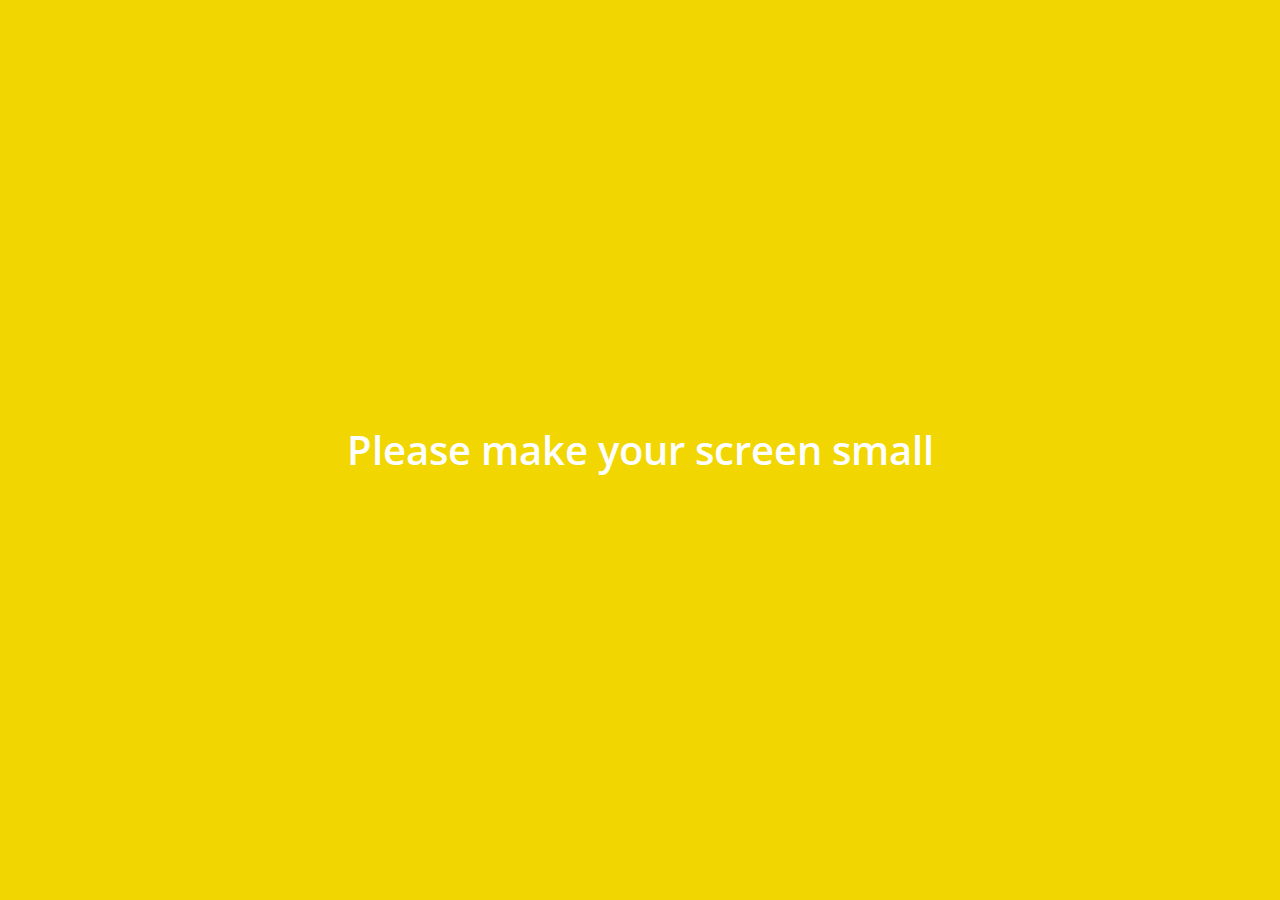
<file: index.html>
<!DOCTYPE html>
<html lang="en">
  <head>
    <meta charset="UTF-8" />
    <meta name="viewport" content="width=device-width, initial-scale=1.0" />
    <title>Chats | Kakao Clone</title>
    <link
      rel="stylesheet"
      href="https://use.fontawesome.com/releases/v5.13.0/css/all.css"
      integrity="sha384-Bfad6CLCknfcloXFOyFnlgtENryhrpZCe29RTifKEixXQZ38WheV+i/6YWSzkz3V"
      crossorigin="anonymous"
    />
    <link rel="stylesheet" href="css/styles.css" />
  </head>
  <body>
    <div class="status-bar">
      <div class="status-bar__cloumn">
        <span class="status-bar__clock">13:53</span>
      </div>
      <div class="status-bar__cloumn">
        <i class="fas fa-clock"></i>
        <i class="fas fa-volume-mute"></i>
        <i class="fas fa-wifi"></i>
        <span class="status-bar__battery-level">100%</span>
        <i class="fas fa-battery-full"></i>
      </div>
    </div>

    <header class="header">
      <div class="header__header-column">
        <h1 class="header__title">Chats</h1>
      </div>
      <div class="header__header-column">
        <span class="header__icon">
          <i class="fas fa-search"></i>
        </span>
        <span class="header__icon">
          <i class="far fa-comment"></i>
        </span>
        <span class="header__icon">
          <a href="settings.html">
            <i class="fas fa-cog"></i>
          </a>
        </span>
      </div>
    </header>

    <main class="chats">
      <ul class="chats__list">
        <li class="chats__chat chat">
          <a href="chat.html">
            <div class="chats__chat friend friend--lg">
              <div class="friend__column">
                <img
                  src="images/avatar.jpg"
                  alt=""
                  class="m-avatar friend__avatar"
                />
                <div class="friend__content">
                  <span class="friend__name">
                    Lynn
                  </span>
                  <span class="friend__bottom-text">
                    Going home!
                  </span>
                </div>
              </div>
              <div class="friend__column">
                <span class="chat__timestamp">
                  March 8
                </span>
              </div>
            </div>
          </a>
        </li>
      </ul>
    </main>

    <nav class="nav">
      <ul class="nav__list">
        <li class="nav__list-itme">
          <a href="friends.html" class="nav__list-link">
            <i class="far fa-user"></i>
          </a>
        </li>
        <li class="nav__list-itme">
          <a href="index.html" class="nav__list-link">
            <div class="nav__badge">8</div>
            <i class="fas fa-comment"></i>
          </a>
        </li>
        <li class="nav__list-itme">
          <a href="find.html" class="nav__list-link">
            <i class="fas fa-search"></i>
          </a>
        </li>
        <li class="nav__list-itme">
          <a href="more.html" class="nav__list-link">
            <i class="fas fa-ellipsis-h"></i>
          </a>
        </li>
      </ul>
    </nav>
    <div class="bigScreen">
      <span class="bigScreen__text">Please make your screen small</span>
    </div>
  </body>
</html>
</file>
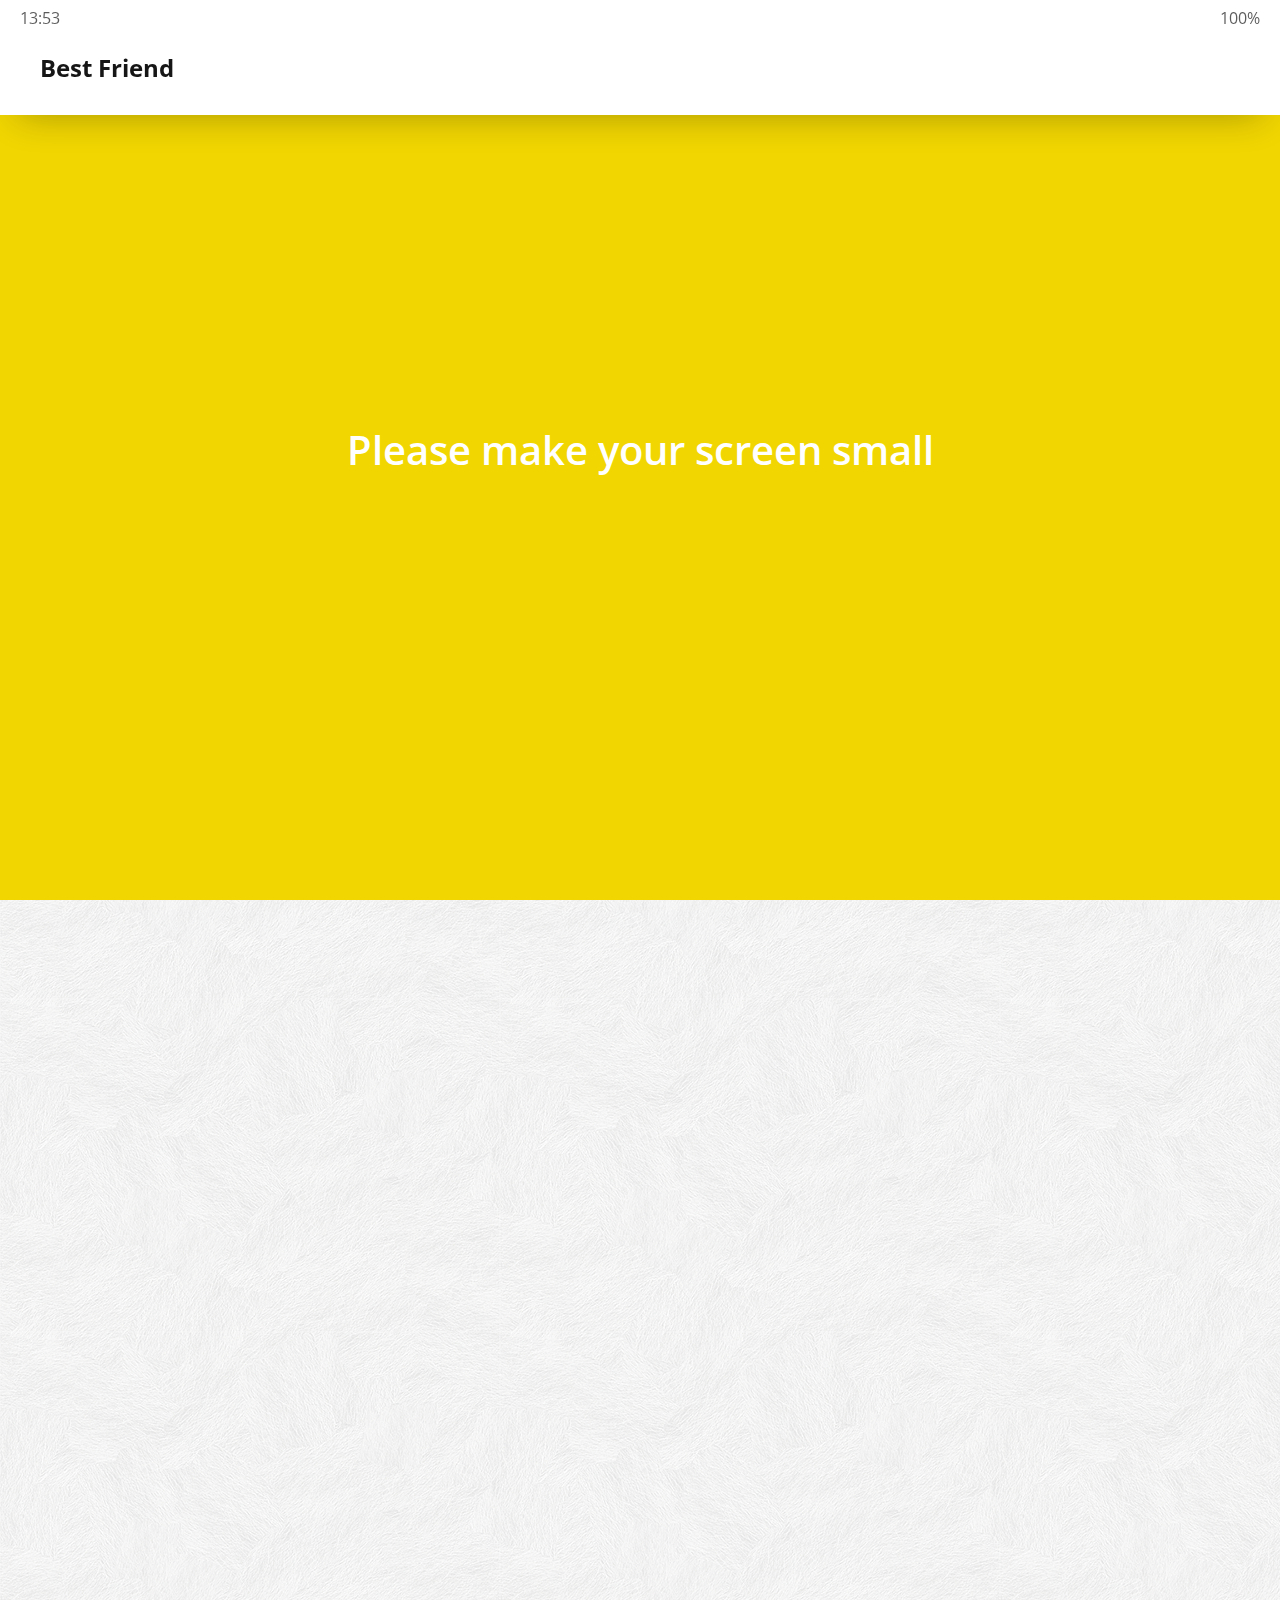
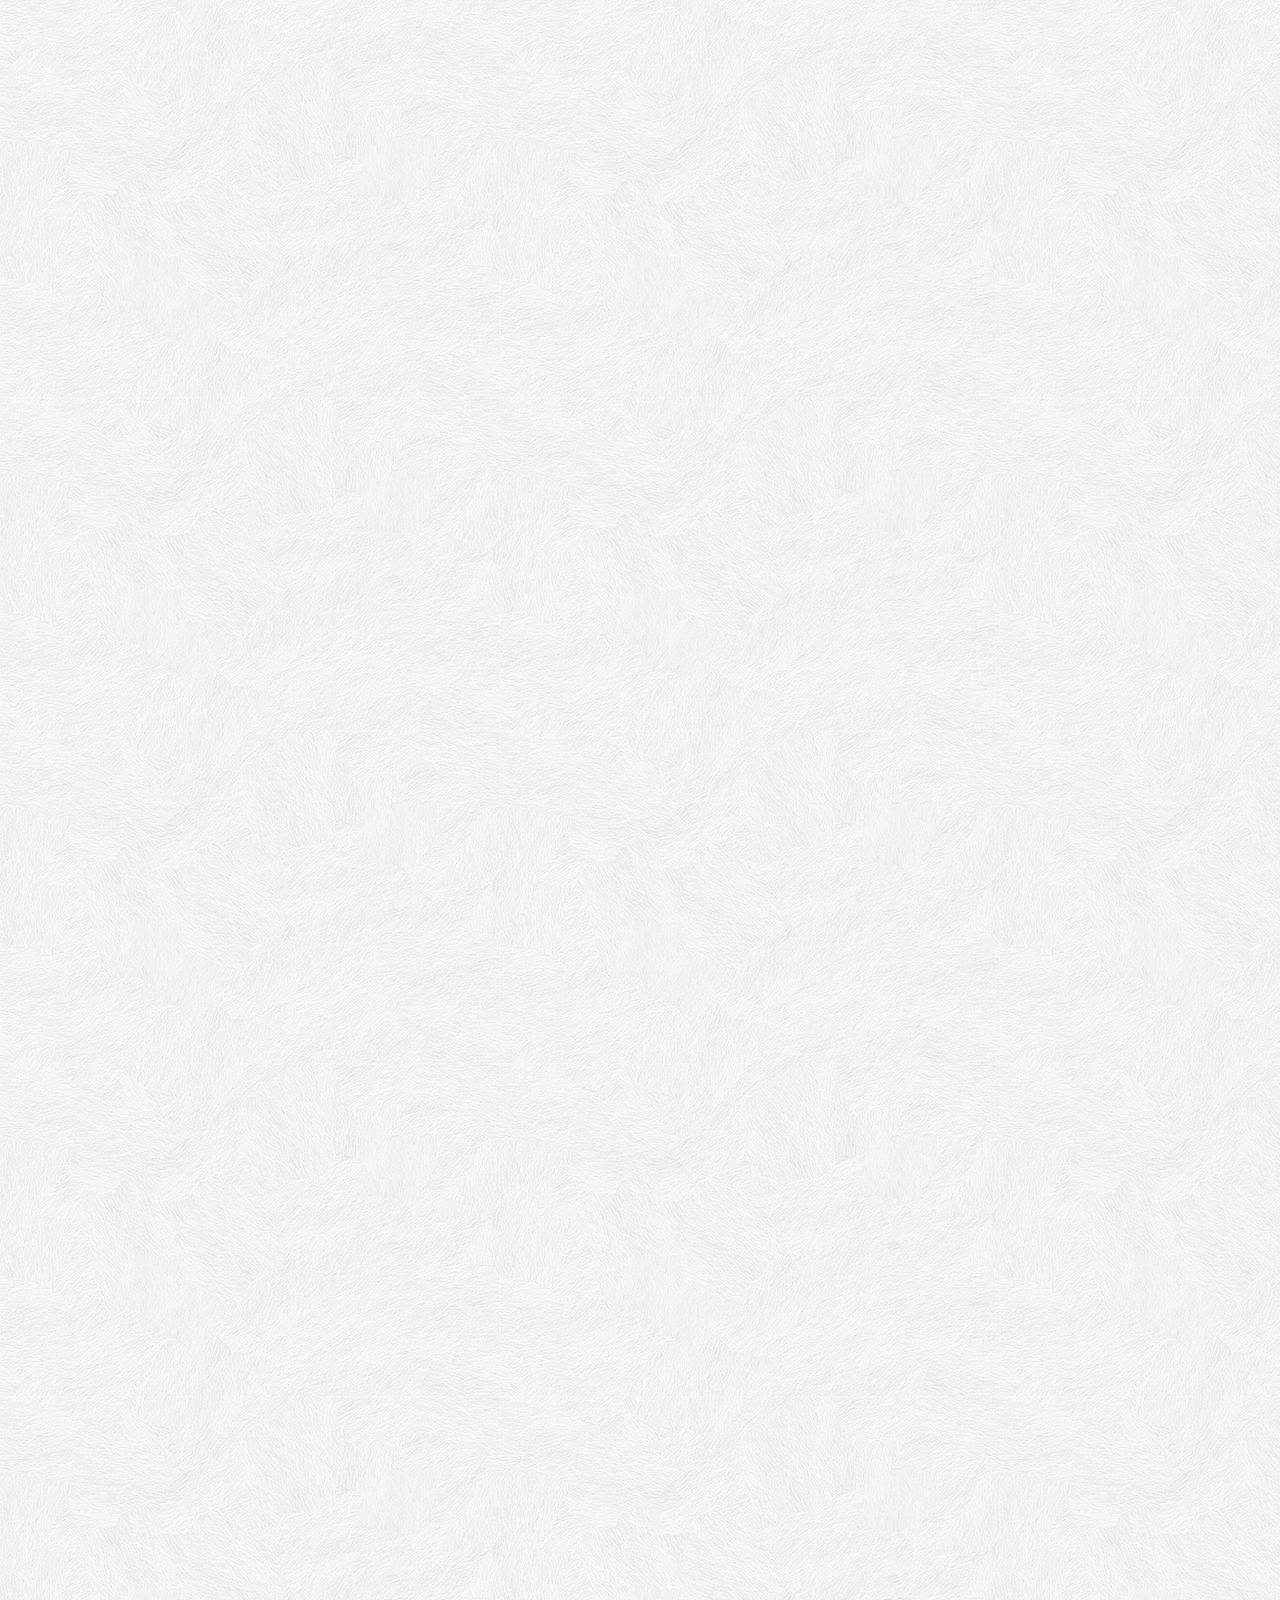
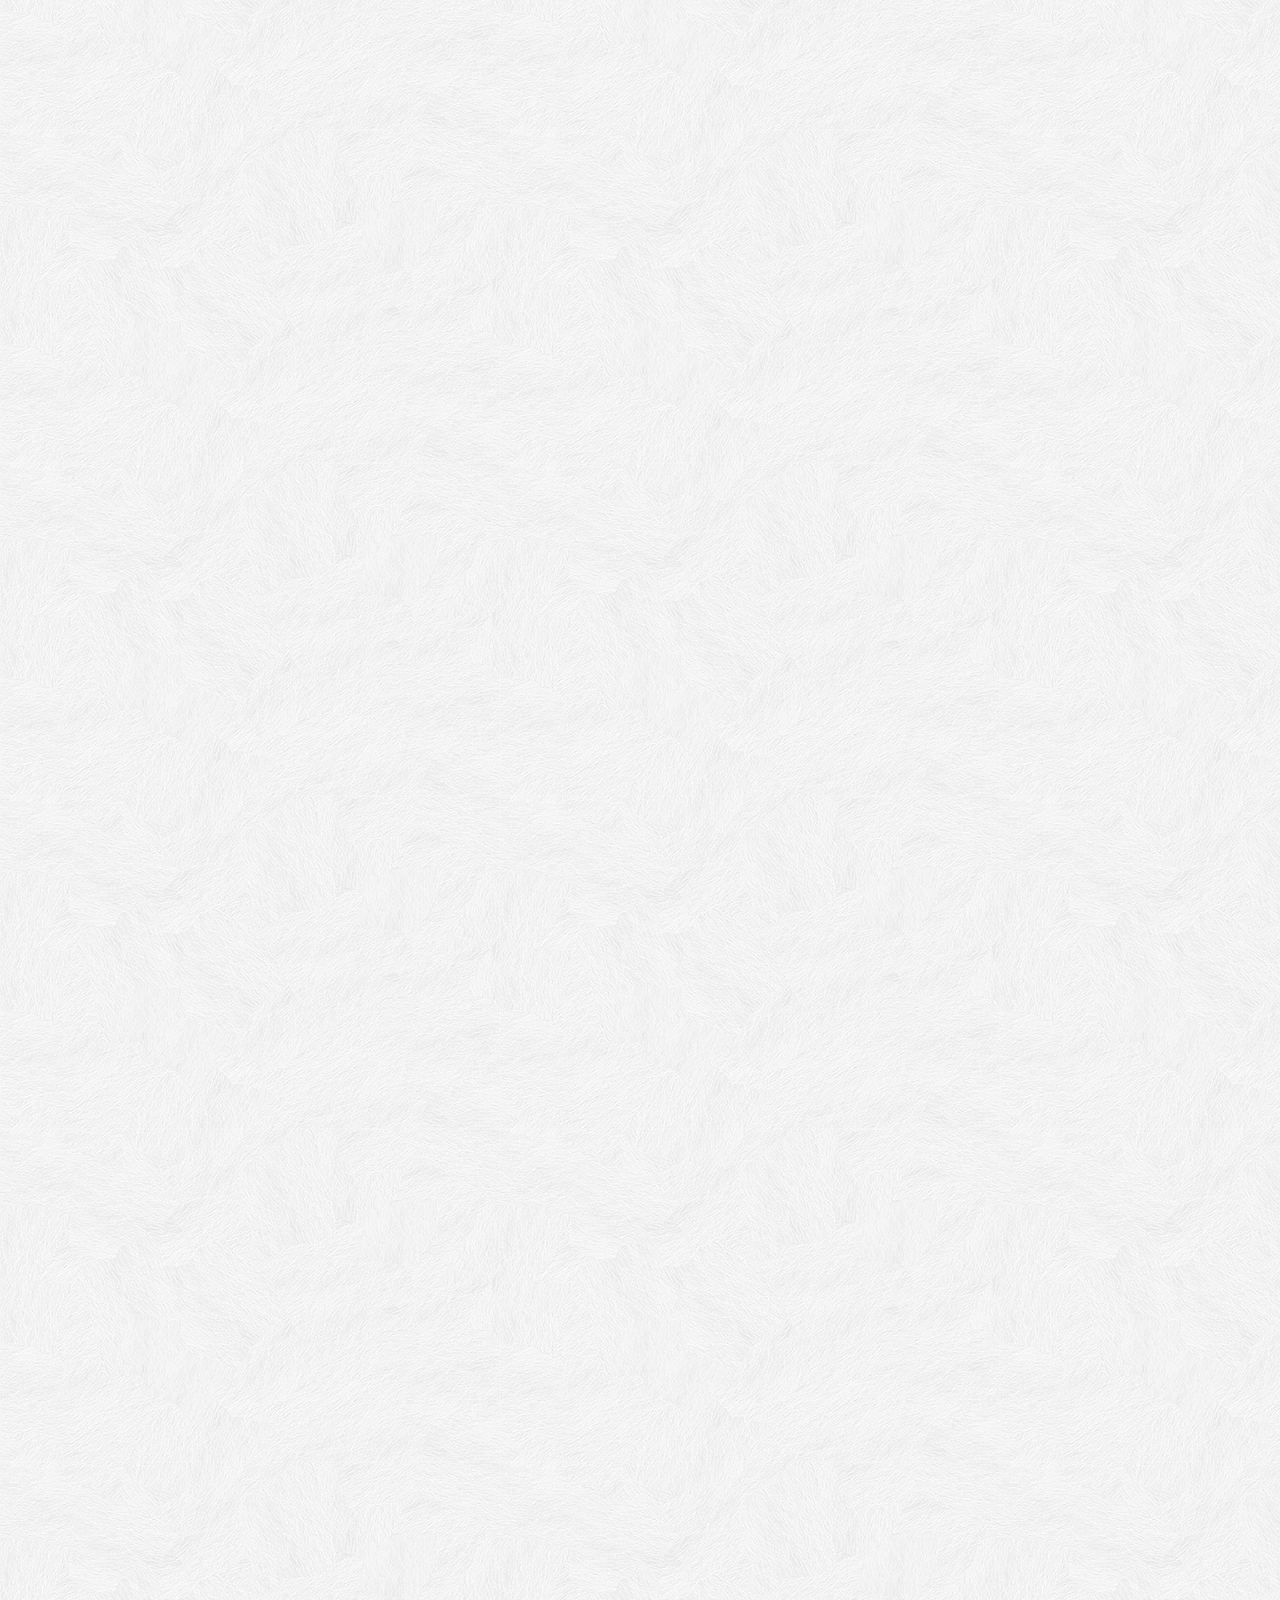
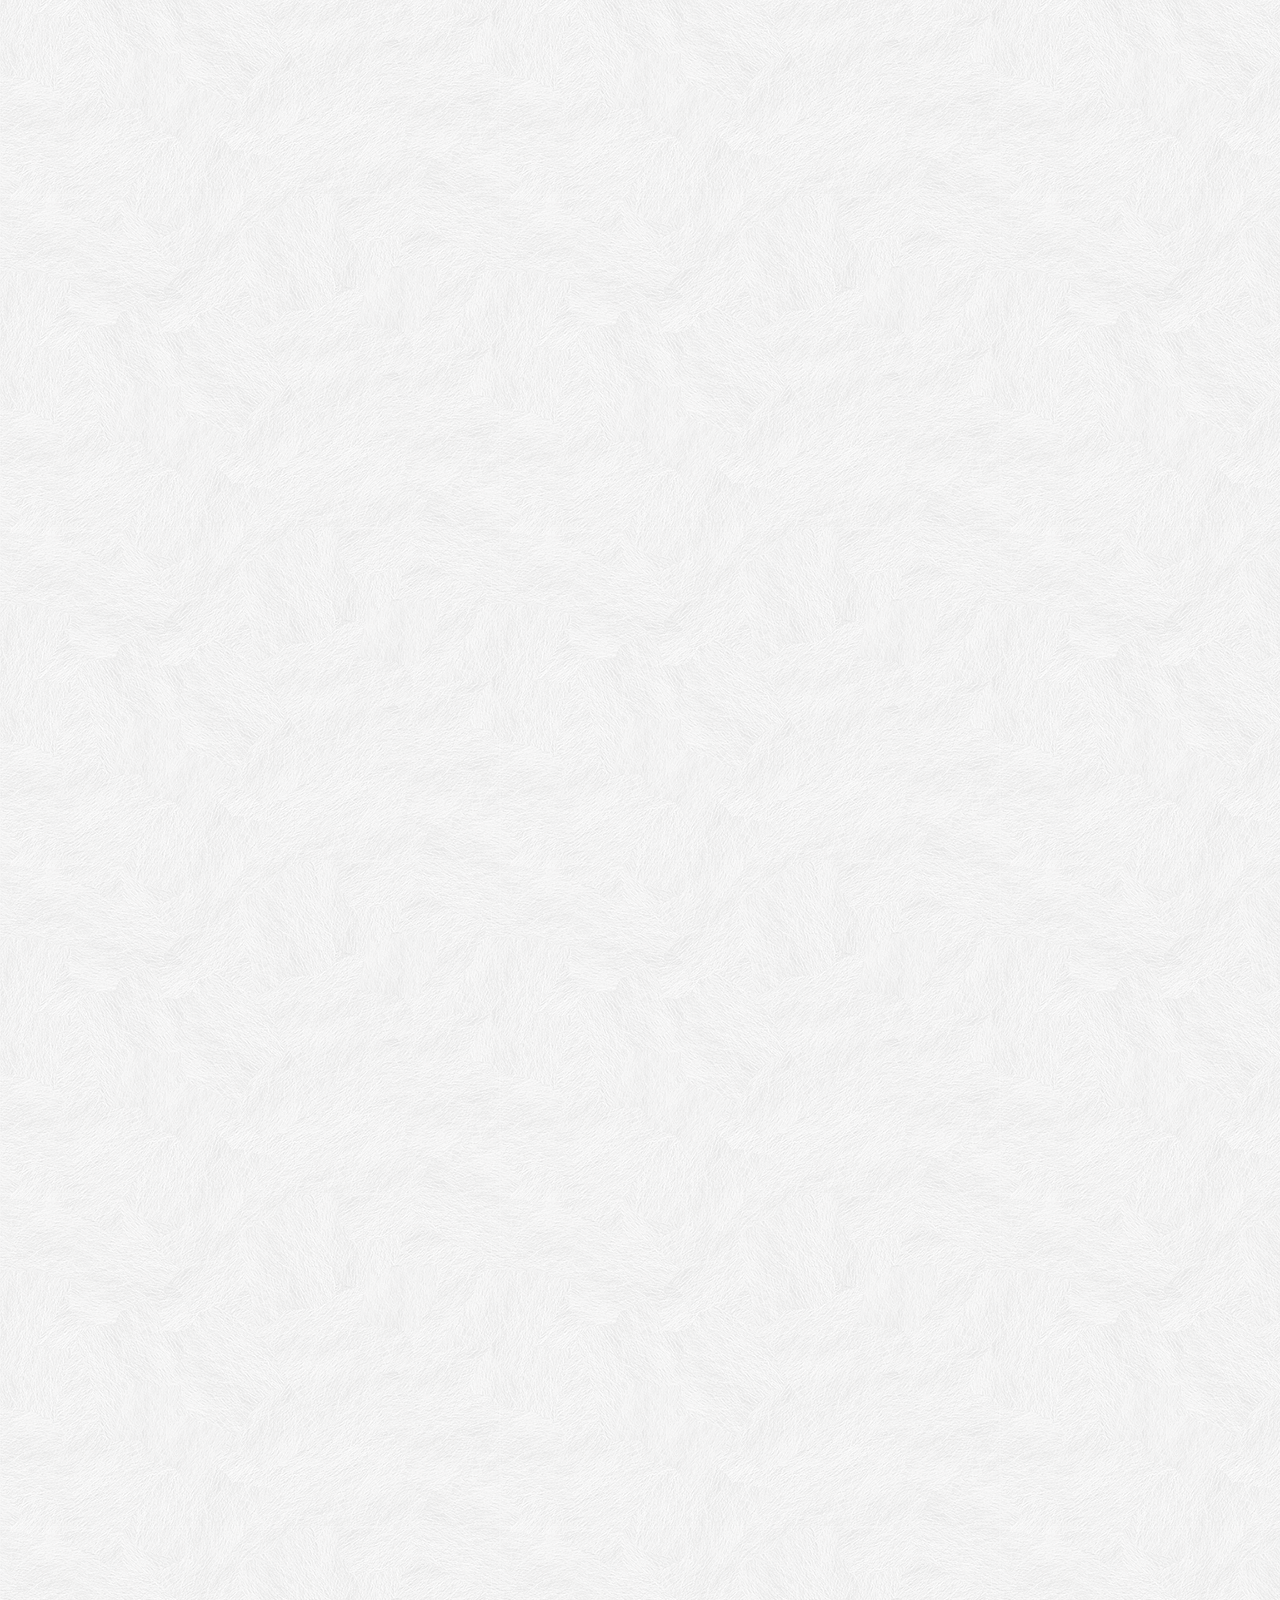
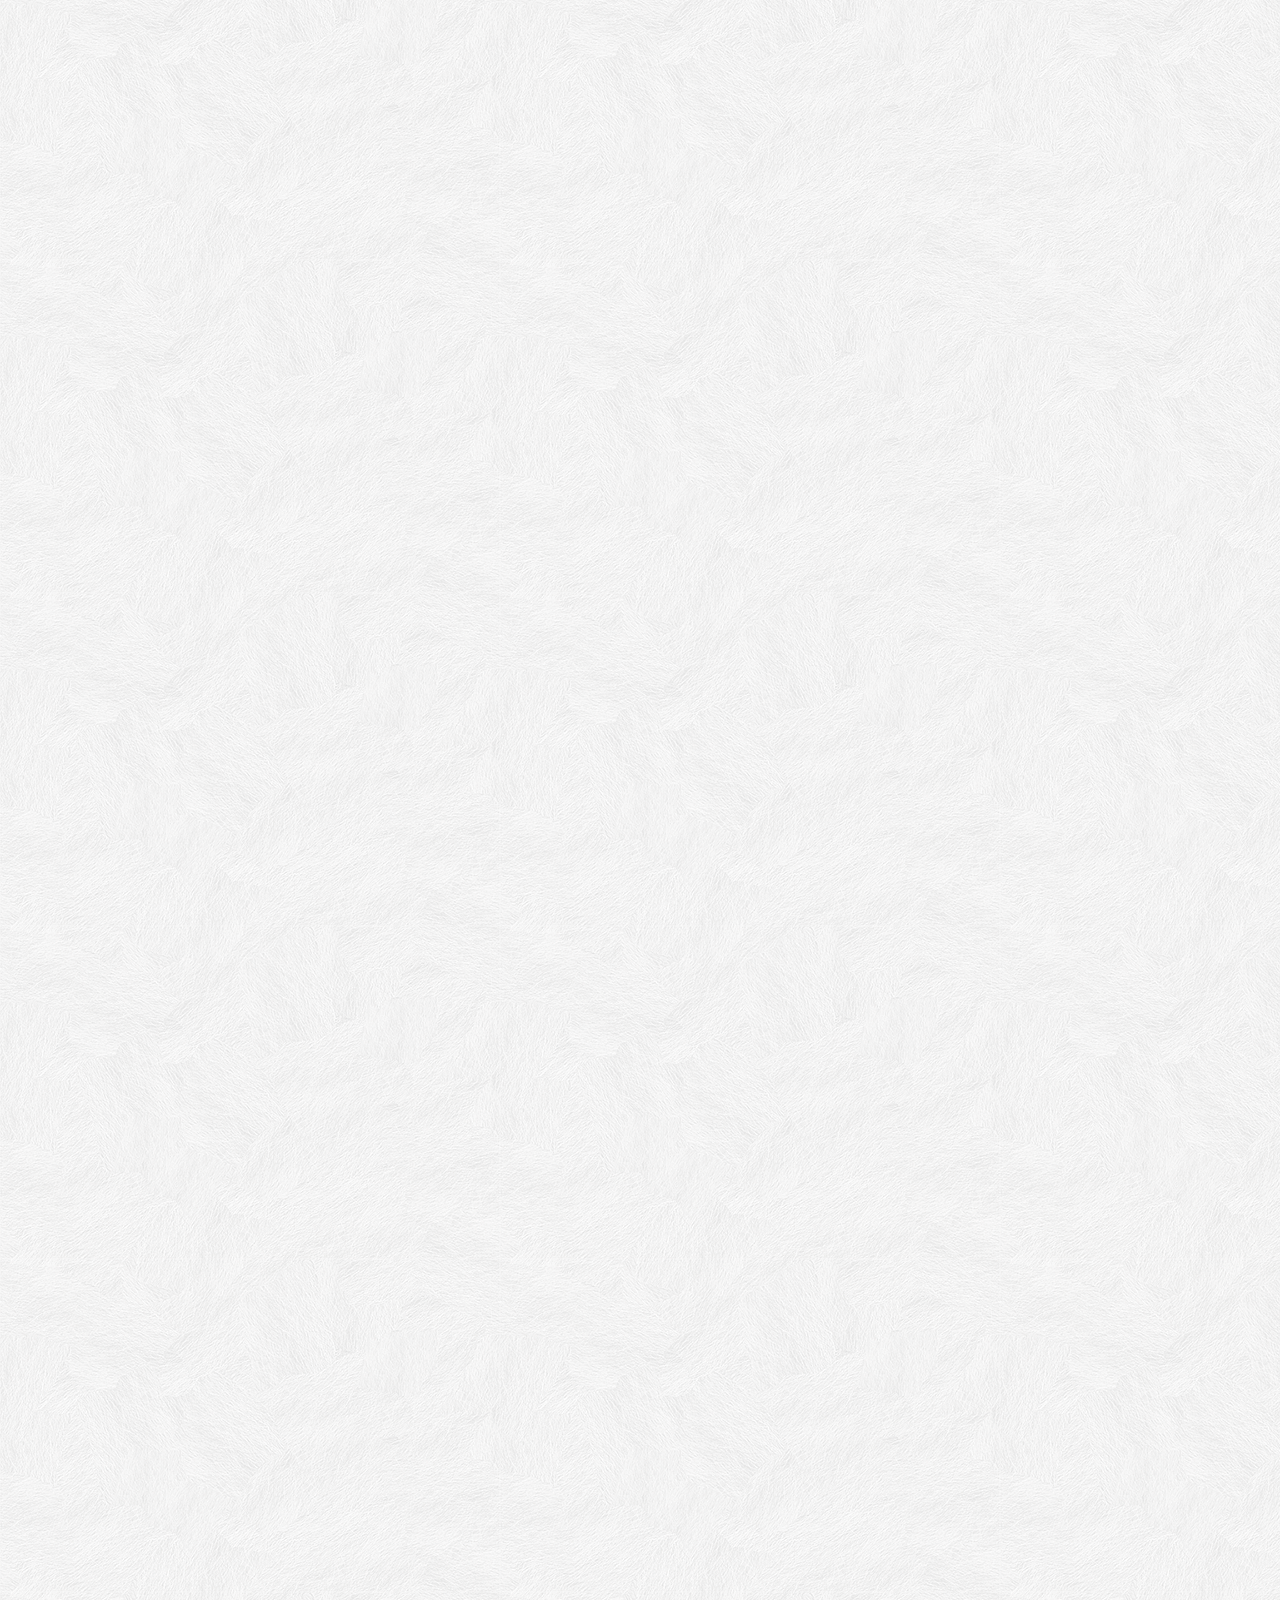
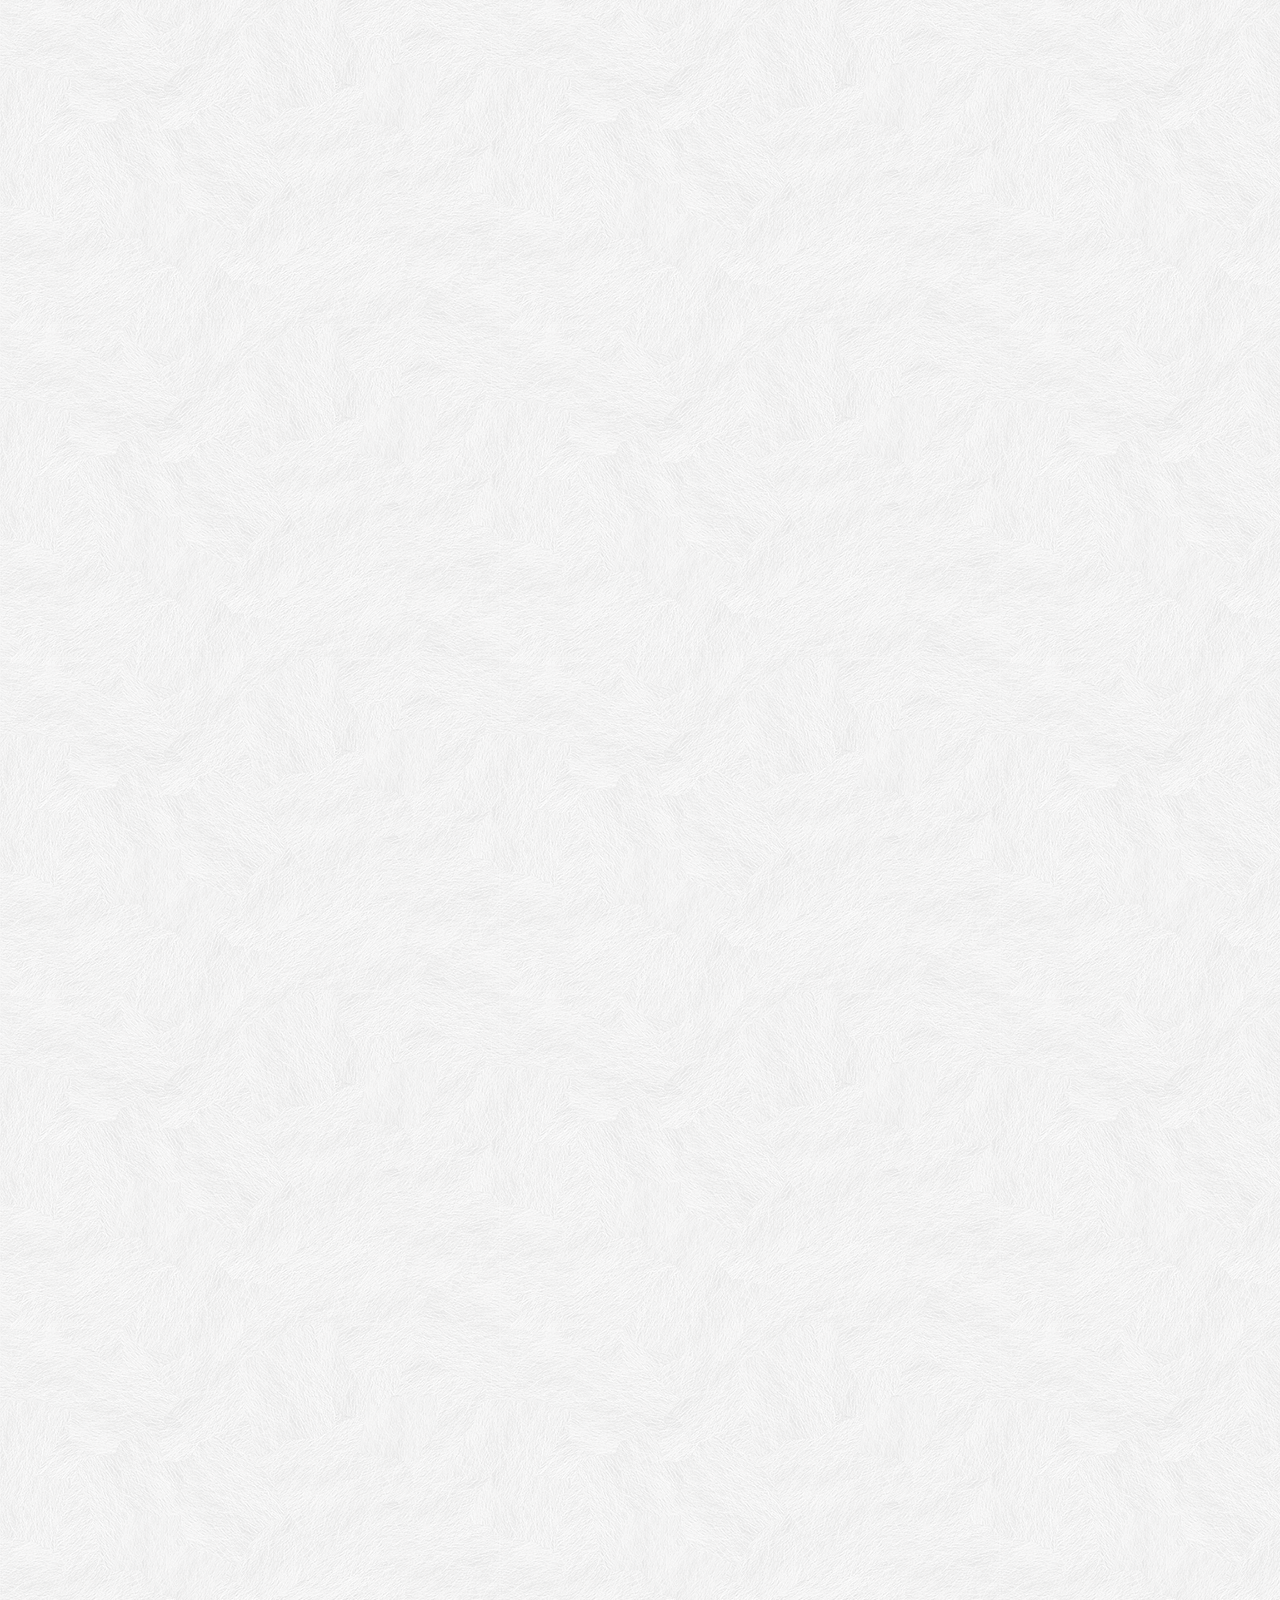
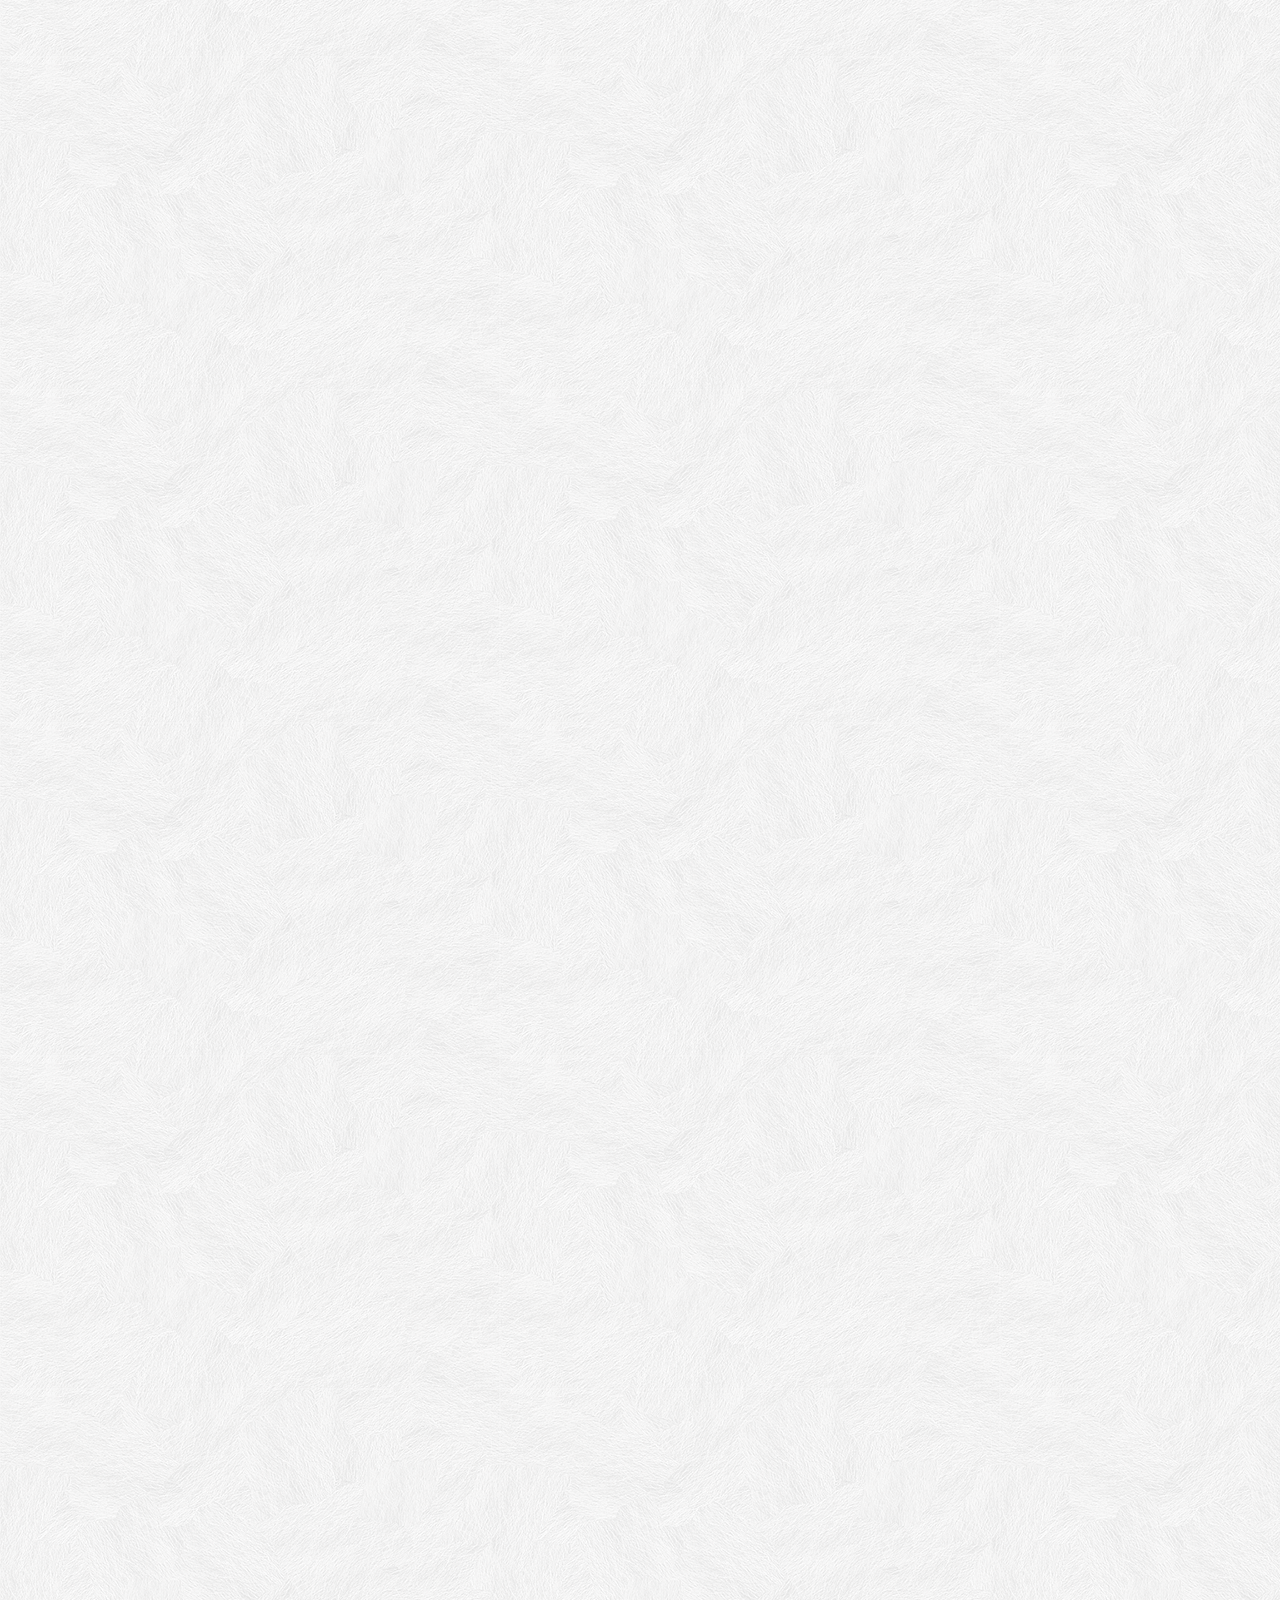
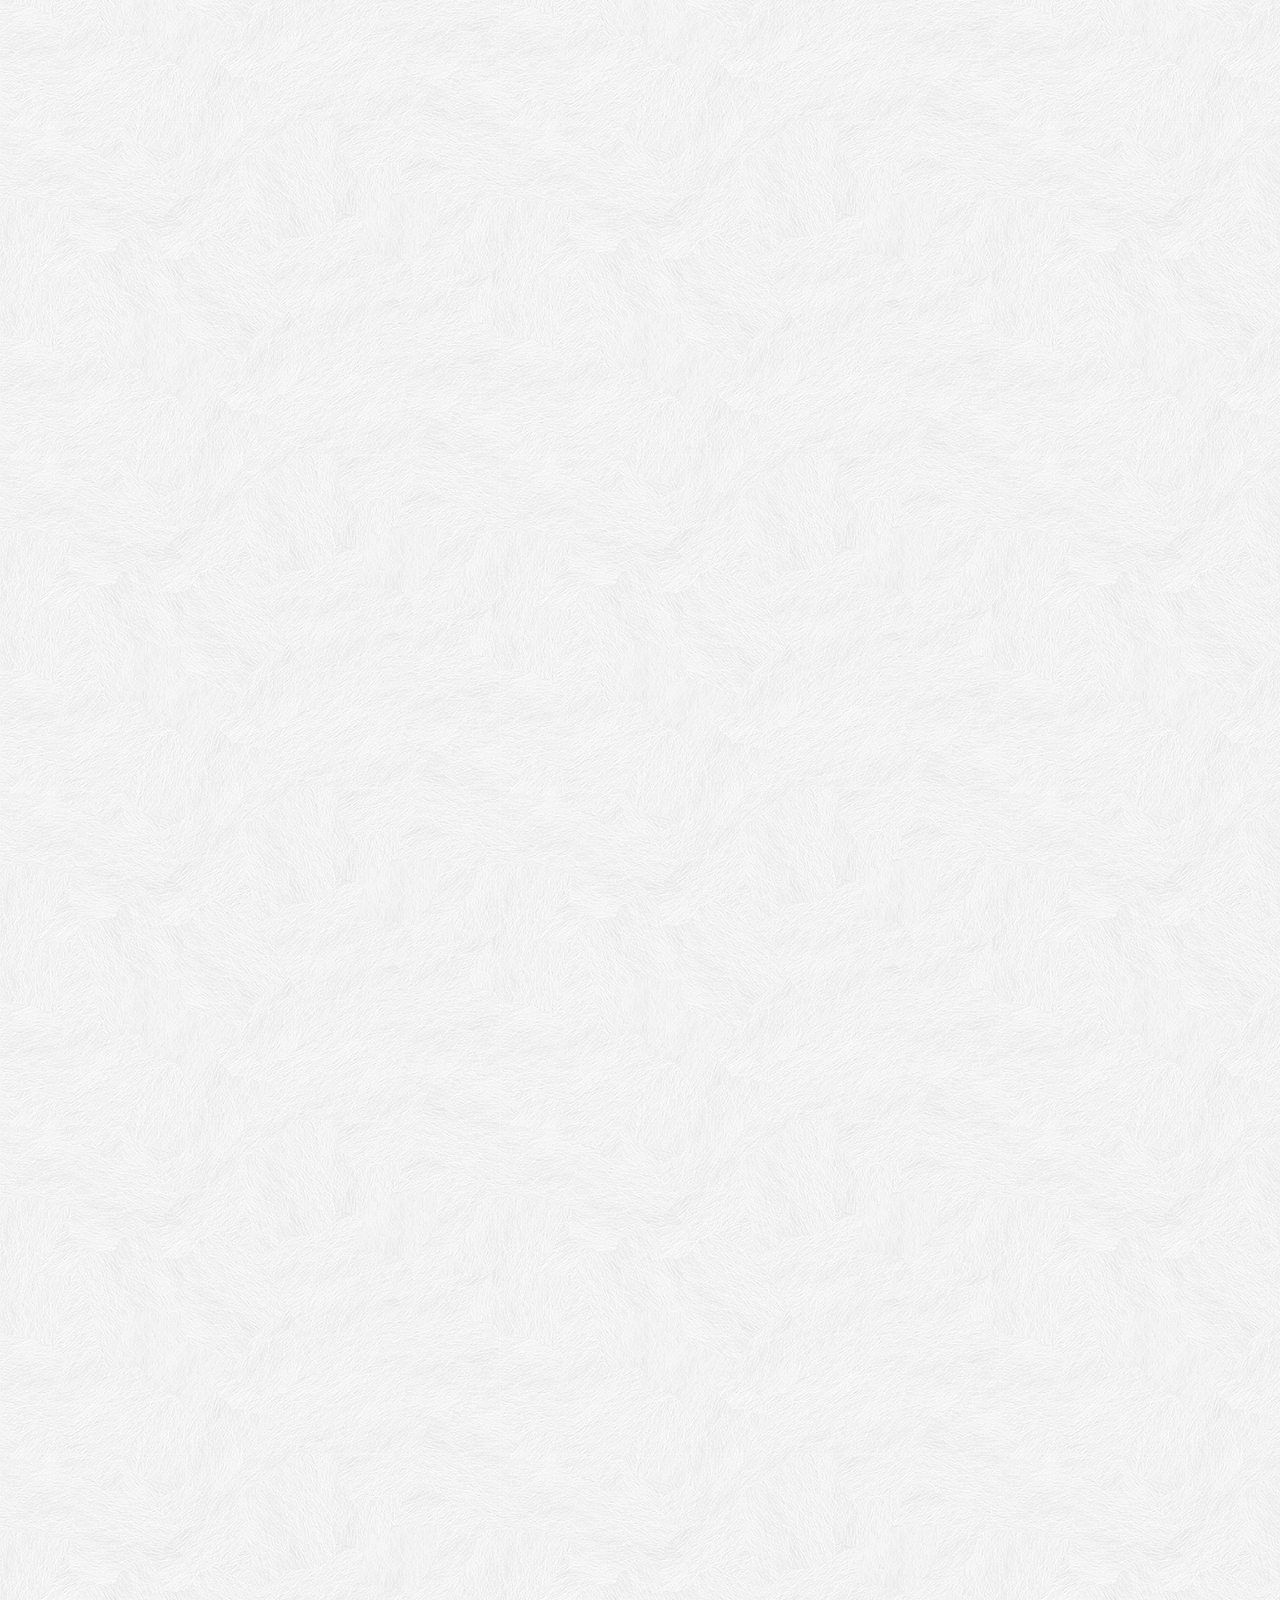
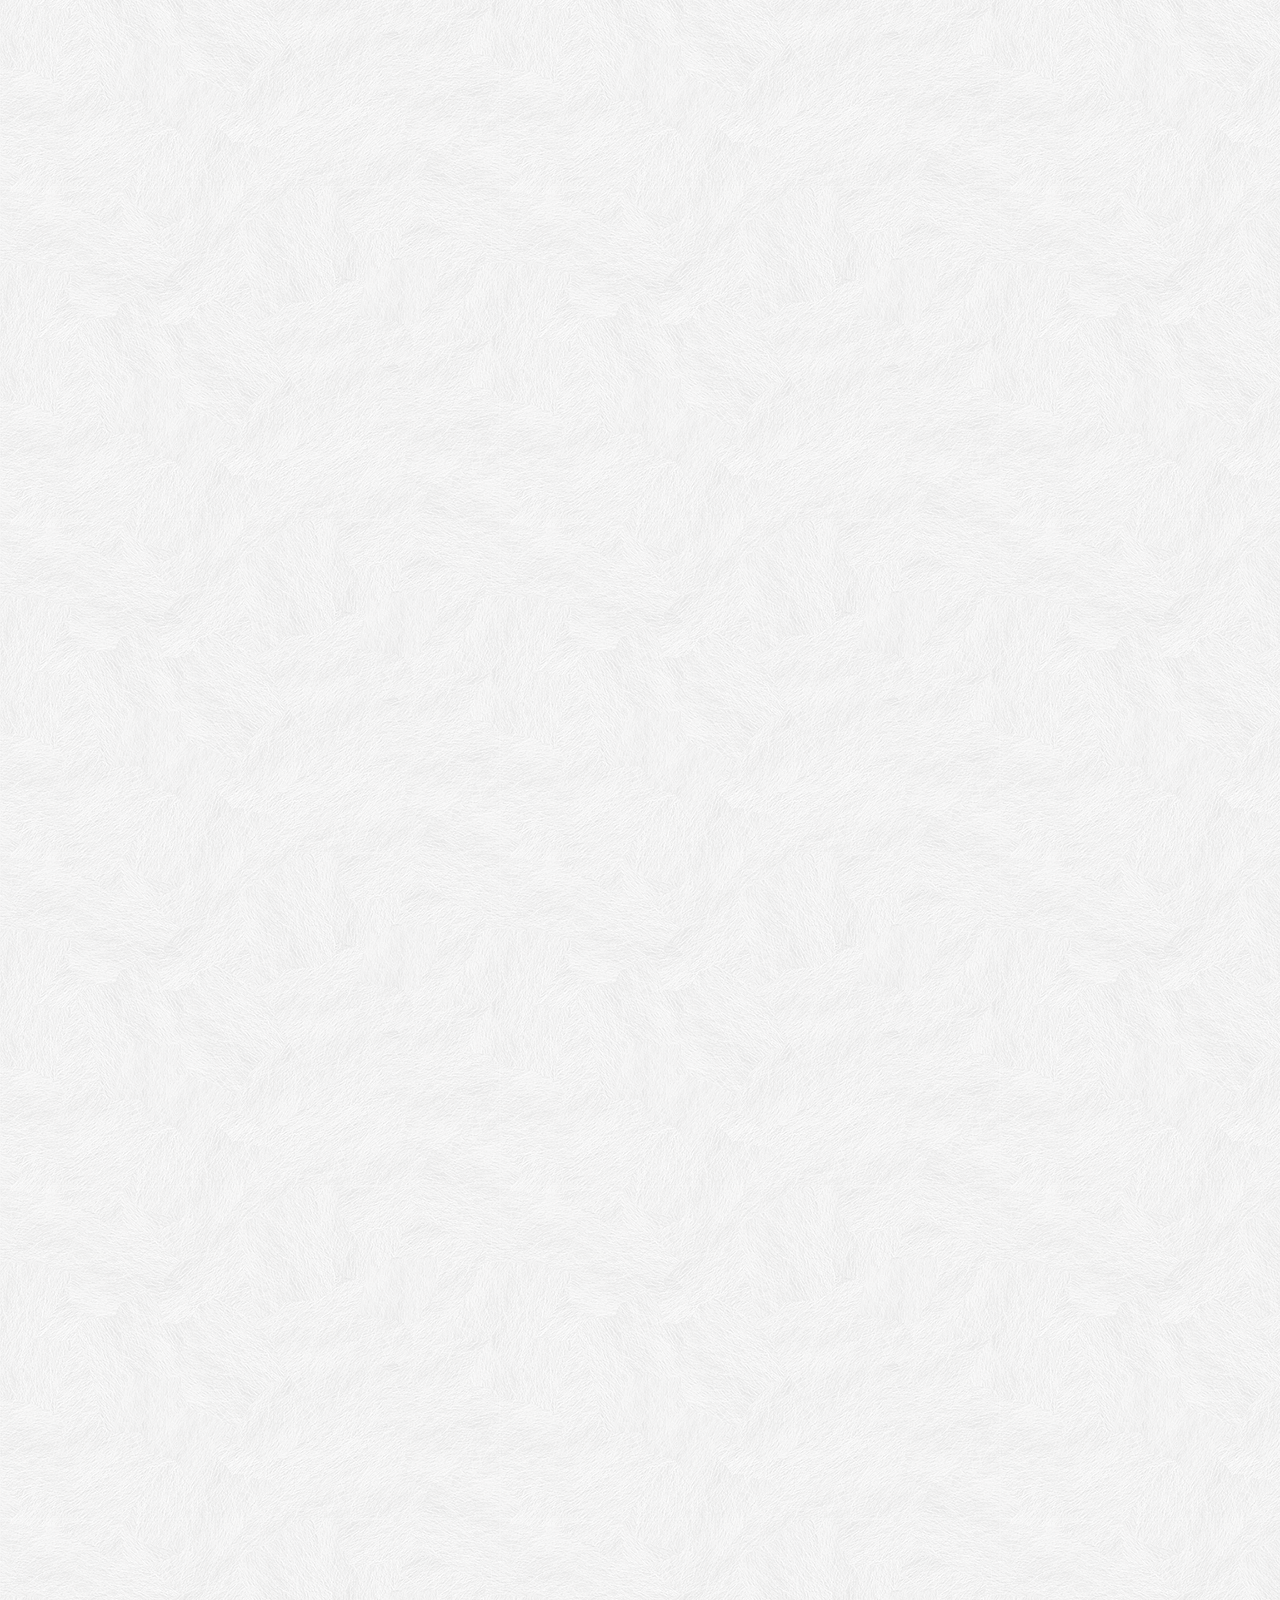
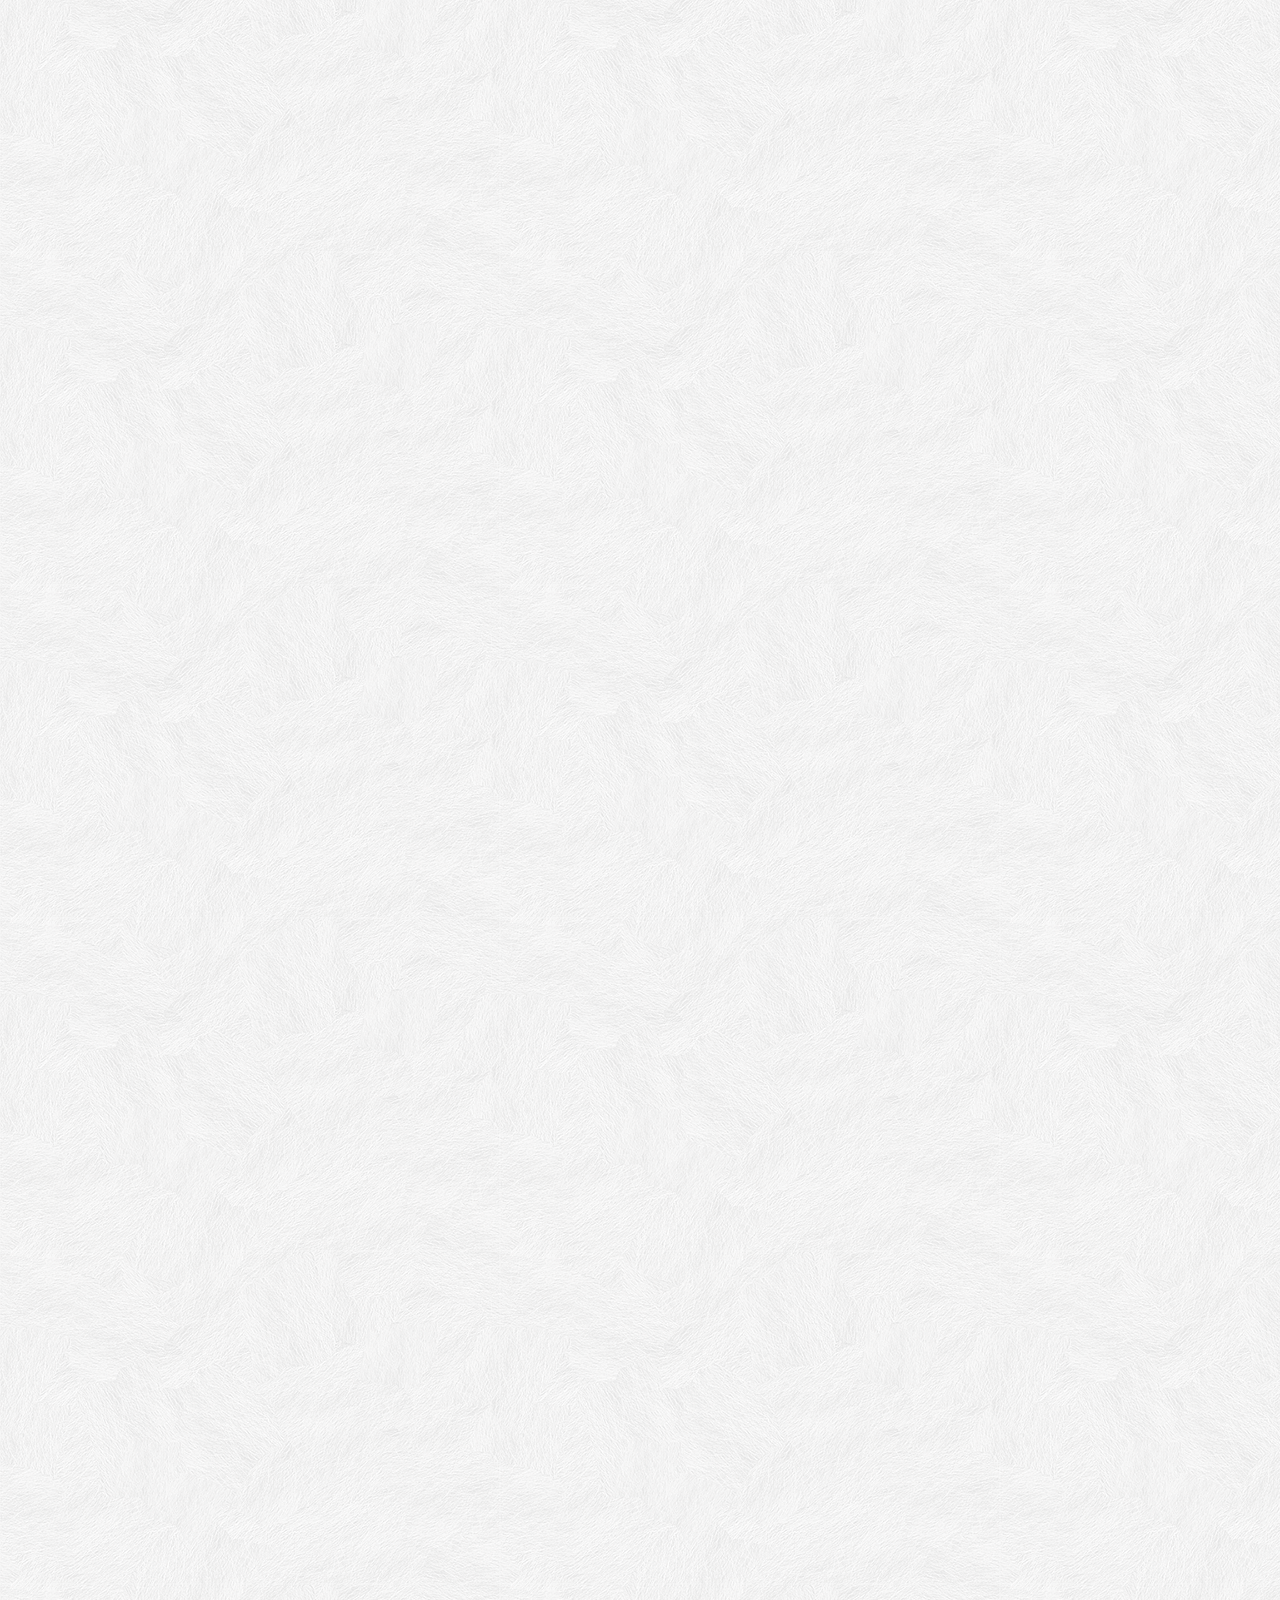
<file: chat.html>
<!DOCTYPE html>
<html lang="en">
  <head>
    <meta charset="UTF-8" />
    <meta name="viewport" content="width=device-width, initial-scale=1.0" />
    <title>Chat | Kakao Clone</title>
    <link
      rel="stylesheet"
      href="https://use.fontawesome.com/releases/v5.13.0/css/all.css"
      integrity="sha384-Bfad6CLCknfcloXFOyFnlgtENryhrpZCe29RTifKEixXQZ38WheV+i/6YWSzkz3V"
      crossorigin="anonymous"
    />
    <link rel="stylesheet" href="css/styles.css" />
  </head>
  <body class="chats-body">
    <div class="header-wrapper">
      <div class="status-bar">
        <div class="status-bar__cloumn">
          <span class="status-bar__clock">13:53</span>
        </div>
        <div class="status-bar__cloumn">
          <i class="fas fa-clock"></i>
          <i class="fas fa-volume-mute"></i>
          <i class="fas fa-wifi"></i>
          <span class="status-bar__battery-level">100%</span>
          <i class="fas fa-battery-full"></i>
        </div>
      </div>
      <header class="header">
        <div class="header__header-column">
          <a href="index.html" class="header__back-btn">
            <i class="fas fa-arrow-left fa2x"></i>
          </a>
          <h1 class="header__title">Best Friend</h1>
        </div>
        <div class="header__header-column">
          <span class="header__icon">
            <i class="fas fa-search"></i>
          </span>
          <span class="header__icon">
            <i class="fas fa-bars"></i>
          </span>
        </div>
      </header>
    </div>

    <main class="chat-screen">
      <ul class="chat__messages">
        <span class="chat__timestamp">Friday, January 11, 2019</span>
        <li class="incoming-message message">
          <img src="images/avatar.jpg" class="message__avatar" />
          <div class="message__content">
            <span class="message__bubble">
              Congrats I love you!
            </span>
            <span class="message__author">Best Friend</span>
          </div>
          <span class="message__timestamp"></span>
        </li>
        <li class="sent-message message">
          <span class="message__timestamp"></span>
          <div class="message__content">
            <span class="message__bubble">
              Tnak you see you soon!
            </span>
          </div>
        </li>
        <li class="incoming-message message">
          <img src="images/avatar.jpg" class="message__avatar" />
          <div class="message__content">
            <span class="message__bubble">
              Congrats I love you!
            </span>
            <span class="message__author">Best Friend</span>
          </div>
          <span class="message__timestamp"></span>
        </li>
        <li class="sent-message message">
          <span class="message__timestamp"></span>
          <div class="message__content">
            <span class="message__bubble">
              Tnak you see you soon!
            </span>
          </div>
        </li>

        <div class="chat__write--container">
          <input
            class="chat__write"
            type="text"
            placeholder="Send message"
            class="chat__write-input"
          />
          <div class="chat__icon-left chat__icon">
            <i class="far fa-plus-square"></i>
          </div>

          <div class="chat__icon-right chat__icon">
            <span class="chat__write-icon">
              <i class="far fa-smile-wink"></i>
            </span>
            <span class="chat__write-icon">
              <i class="fas fa-microphone"></i>
            </span>
          </div>
        </div>
      </ul>
    </main>
    <div class="bigScreen">
      <span class="bigScreen__text">Please make your screen small</span>
    </div>
  </body>
</html>
</file>
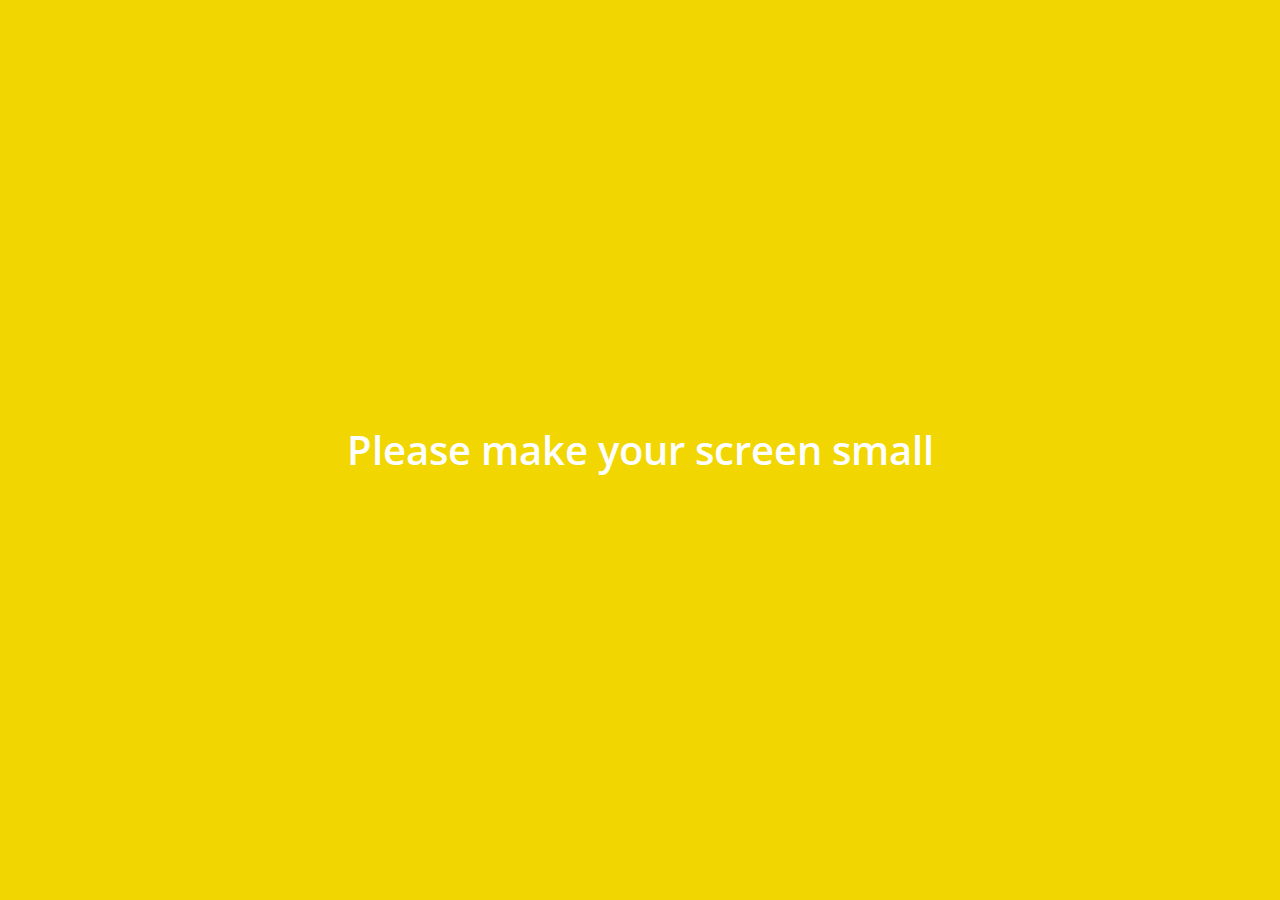
<file: find.html>
<!DOCTYPE html>
<html lang="en">
  <head>
    <meta charset="UTF-8" />
    <meta name="viewport" content="width=device-width, initial-scale=1.0" />
    <title>Find | Kakao Clone</title>
    <link
      rel="stylesheet"
      href="https://use.fontawesome.com/releases/v5.13.0/css/all.css"
      integrity="sha384-Bfad6CLCknfcloXFOyFnlgtENryhrpZCe29RTifKEixXQZ38WheV+i/6YWSzkz3V"
      crossorigin="anonymous"
    />
    <link rel="stylesheet" href="css/styles.css" />
  </head>
  <body>
    <div class="status-bar">
      <div class="status-bar__cloumn">
        <span class="status-bar__clock">13:53</span>
      </div>
      <div class="status-bar__cloumn">
        <i class="fas fa-clock"></i>
        <i class="fas fa-volume-mute"></i>
        <i class="fas fa-wifi"></i>
        <span class="status-bar__battery-level">100%</span>
        <i class="fas fa-battery-full"></i>
      </div>
    </div>
    <header class="header">
      <div class="header__header-column">
        <h1 class="header__title">Find</h1>
      </div>
      <div class="header__header-column">
        <span class="header__icon">
          <i class="fas fa-search"></i>
        </span>
        <span class="header__icon">
          <a href="settings.html">
            <i class="fas fa-cog"></i>
          </a>
        </span>
      </div>
    </header>

    <main class="find">
      <header class="find__header">
        <ul class="find__header-list">
          <li class="find__header-btn header-btn">
            <span class="header-btn__icon">
              <i class="fas fa-qrcode fa-2x"></i>
            </span>
            <span class="header-btn__title">
              QR Code
            </span>
          </li>

          <li class="find__header-btn header-btn">
            <span class="header-btn__icon">
              <i class="fas fa-user-plus fa-2x"></i>
            </span>
            <span class="header-btn__title">
              Add by Contacts
            </span>
          </li>

          <li class="find__header-btn header-btn">
            <span class="header-btn__icon">
              <i class="fas fa-passport fa-2x"></i>
            </span>
            <span class="header-btn__title">
              Add by ID
            </span>
          </li>

          <li class="find__header-btn header-btn">
            <span class="header-btn__icon">
              <i class="far fa-envelope fa-2x"></i>
            </span>
            <span class="header-btn__title">
              Invite
            </span>
          </li>
        </ul>
      </header>

      <ul class="find__reconmmended">
        <h5 class="find__title">
          Recommended Friends
        </h5>
        <li class="find__friend friend friend--lg">
          <div class="friend__column">
            <img src="images/avatar.jpg" alt="" class="friend__avatar" />
            <div class="friend__content">
              <span class="friend__name">
                Eom Dongsoo
              </span>
            </div>
          </div>
          <div class="friend__column">
            <div class="friend__add-btn">
              <i class="fas fa-user-plus"></i>
            </div>
          </div>
        </li>
      </ul>
    </main>

    <nav class="nav">
      <ul class="nav__list">
        <li class="nav__list-itme">
          <a href="friends.html" class="nav__list-link">
            <i class="far fa-user"></i>
          </a>
        </li>
        <li class="nav__list-itme">
          <a href="index.html" class="nav__list-link">
            <div class="nav__badge">8</div>
            <i class="far fa-comment"></i>
          </a>
        </li>
        <li class="nav__list-itme">
          <a href="find.html" class="nav__list-link">
            <i class="fas fa-search"></i>
          </a>
        </li>
        <li class="nav__list-itme">
          <a href="more.html" class="nav__list-link">
            <i class="fas fa-ellipsis-h"></i>
          </a>
        </li>
      </ul>
    </nav>
    <div class="bigScreen">
      <span class="bigScreen__text">Please make your screen small</span>
    </div>
  </body>
</html>
</file>
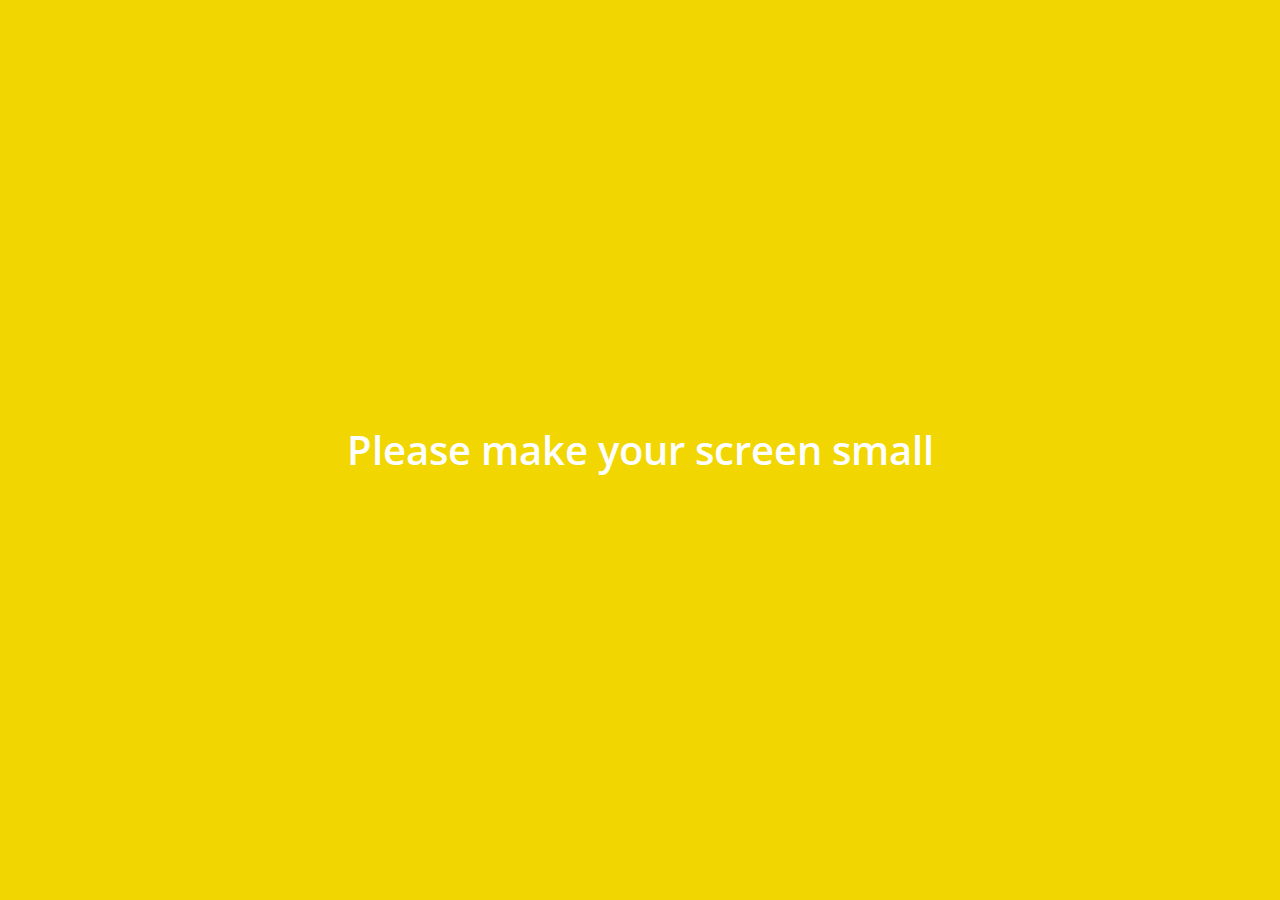
<file: friends.html>
<!DOCTYPE html>
<html lang="en">
  <head>
    <meta charset="UTF-8" />
    <meta name="viewport" content="width=device-width, initial-scale=1.0" />
    <title>Friends | Kakao Clone</title>
    <link
      rel="stylesheet"
      href="https://use.fontawesome.com/releases/v5.13.0/css/all.css"
      integrity="sha384-Bfad6CLCknfcloXFOyFnlgtENryhrpZCe29RTifKEixXQZ38WheV+i/6YWSzkz3V"
      crossorigin="anonymous"
    />
    <link rel="stylesheet" href="css/styles.css" />
  </head>
  <body>
    <div class="status-bar">
      <div class="status-bar__cloumn">
        <span class="status-bar__clock">13:53</span>
      </div>
      <div class="status-bar__cloumn">
        <i class="fas fa-clock"></i>
        <i class="fas fa-volume-mute"></i>
        <i class="fas fa-wifi"></i>
        <span class="status-bar__battery-level">100%</span>
        <i class="fas fa-battery-full"></i>
      </div>
    </div>
    <header class="header">
      <div class="header__header-column">
        <h1 class="header__title">Friends</h1>
      </div>
      <div class="header__header-column">
        <span class="header__icon">
          <i class="fas fa-search"></i>
        </span>
        <span class="header__icon">
          <a href="settings.html">
            <i class="fas fa-cog"></i>
          </a>
        </span>
      </div>
    </header>

    <main class="friends">
      <header class="friends__header">
        <div class="friends__friend friend">
          <div class="friend__column">
            <img
              src="images/avatar.jpg"
              alt=""
              class="g-avatar friend__avatar"
            />
            <div class="friend__content">
              <span class="friend__name">
                Eom Dongsoo
              </span>
              <span class="friend__status">
                nomadcoder.co
              </span>
            </div>
          </div>
        </div>
      </header>

      <div class="friends__plus">
        <h5 class="friends__title">Plus friend</h5>
        <div class="friends__friend friend">
          <div class="friend__column">
            <img src="images/avatar.jpg" alt="" class="friend__avatar" />
            <div class="friend__content">
              <span class="friend__name">
                Plus Friend
              </span>
            </div>
          </div>
        </div>
      </div>

      <ul class="friends__list">
        <h5 class="friends__title">Friends 14</h5>
        <li class="friends__friend friend friend--lg">
          <div class="friend__column">
            <img src="images/avatar.jpg" alt="" class="friend__avatar" />
            <div class="friend__content">
              <span class="friend__name">
                Eom Dongsoo
              </span>
              <span class="friend__status">
                nomadcoder.co
              </span>
            </div>
          </div>
          <div class="friend__column">
            <div class="friend__now-listening">
              <span>
                FTISLAND (FT NomadCoders)
                <i class="fas fa-play"></i>
              </span>
            </div>
          </div>
        </li>
      </ul>
    </main>

    <nav class="nav">
      <ul class="nav__list">
        <li class="nav__list-itme">
          <a href="friends.html" class="nav__list-link">
            <i class="fas fa-user"></i>
          </a>
        </li>
        <li class="nav__list-itme">
          <a href="index.html" class="nav__list-link">
            <div class="nav__badge">8</div>
            <i class="far fa-comment"></i>
          </a>
        </li>
        <li class="nav__list-itme">
          <a href="find.html" class="nav__list-link">
            <i class="fas fa-search"></i>
          </a>
        </li>
        <li class="nav__list-itme">
          <a href="more.html" class="nav__list-link">
            <i class="fas fa-ellipsis-h"></i>
          </a>
        </li>
      </ul>
    </nav>
    <div class="bigScreen">
      <span class="bigScreen__text">Please make your screen small</span>
    </div>
  </body>
</html>
</file>
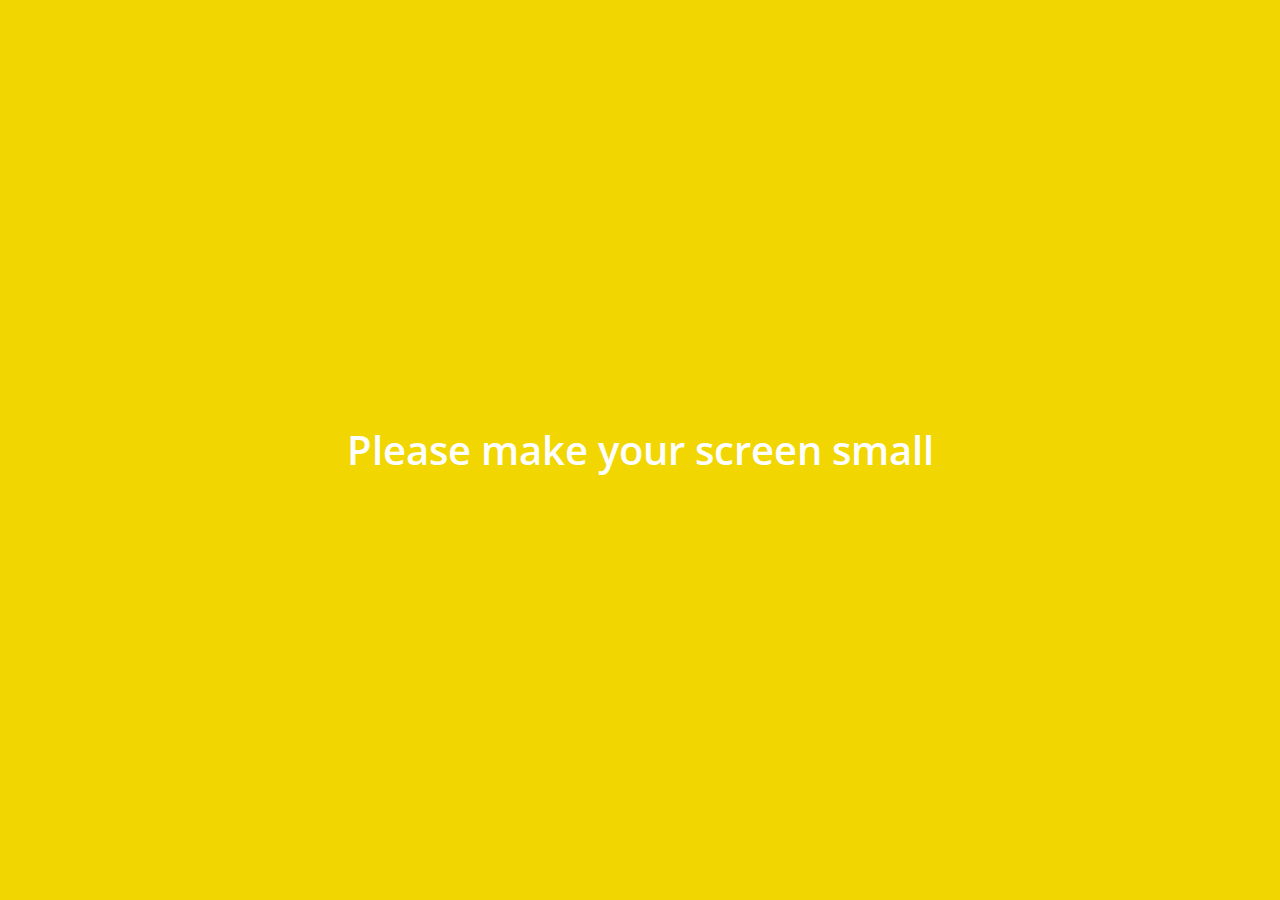
<file: more.html>
<!DOCTYPE html>
<html lang="en">
  <head>
    <meta charset="UTF-8" />
    <meta name="viewport" content="width=device-width, initial-scale=1.0" />
    <title>More | Kakao Clone</title>
    <link
      rel="stylesheet"
      href="https://use.fontawesome.com/releases/v5.13.0/css/all.css"
      integrity="sha384-Bfad6CLCknfcloXFOyFnlgtENryhrpZCe29RTifKEixXQZ38WheV+i/6YWSzkz3V"
      crossorigin="anonymous"
    />
    <link rel="stylesheet" href="css/styles.css" />
  </head>
  <body>
    <div class="status-bar">
      <div class="status-bar__cloumn">
        <span class="status-bar__clock">13:53</span>
      </div>
      <div class="status-bar__cloumn">
        <i class="fas fa-clock"></i>
        <i class="fas fa-volume-mute"></i>
        <i class="fas fa-wifi"></i>
        <span class="status-bar__battery-level">100%</span>
        <i class="fas fa-battery-full"></i>
      </div>
    </div>

    <header class="header">
      <div class="header__header-column">
        <h1 class="header__title">More</h1>
      </div>
      <div class="header__header-column">
        <span class="heaer__icon">
          <i class="fas fa-search"></i>
        </span>
        <span class="header__icon">
          <i class="fas fa-qrcode"></i>
        </span>
        <span class="header__icon">
          <a href="settings.html">
            <i class="fas fa-cog"></i>
          </a>
        </span>
      </div>
    </header>

    <main class="more">
      <header class="more__header">
        <div class="friends__friend friend friend--lg">
          <div class="friend__column">
            <img
              src="images/avatar.jpg"
              alt=""
              class="g-avatar friend__avatar"
            />
            <div class="friend__content">
              <span class="friend__name">
                Eom Dongsoo
              </span>
              <span class="friend__status">
                ehdtn6288@gmail.com
              </span>
            </div>
          </div>
          <div class="friend__column">
            <i class="far fa-comment-alt fa-2x"></i>
          </div>
        </div>
        <ul class="more__btn-list">
          <li class="more__btn">
            <spn class="more__btn-icon">
              <i class="far fa-smile fa-2x"></i>
            </spn>
            <span class="more__btn-title">
              Emoticons
            </span>
          </li>

          <li class="more__btn">
            <span class="more__btn-icon">
              <i class="fas fa-brush fa-2x"></i>
            </span>
            <span class="more__btn-title">
              Themes
            </span>
          </li>

          <li class="more__btn">
            <spn class="more__btn-icon">
              <i class="fab fa-kickstarter-k fa-2x"></i>
            </spn>
            <span class="more__btn-title">
              Account
            </span>
          </li>
        </ul>
      </header>
      <section class="more__suggestions">
        <h5 class="more__title">Suggestions</h5>
        <ul class="more__suggestions-list">
          <li class="more__suggestion suggestion">
            <span class="suggestion__icon"
              ><i class="fas fa-quote-right fa-2x"></i
            ></span>
            <span class="suggestion__title">Kakao Story</span>
          </li>
          <li class="more__suggestion suggestion">
            <span class="suggestion__icon"
              ><i class="fas fa-beer fa-2x"></i
            ></span>
            <span class="suggestion__title">kakao friends</span>
          </li>
          <li class="more__suggestion suggestion">
            <span class="suggestion__icon"
              ><i class="fas fa-gamepad fa-2x"></i
            ></span>
            <span class="suggestion__title">Friends Gem</span>
          </li>
        </ul>
      </section>
    </main>

    <nav class="nav">
      <ul class="nav__list">
        <li class="nav__list-itme">
          <a href="friends.html" class="nav__list-link">
            <i class="far fa-user"></i>
          </a>
        </li>
        <li class="nav__list-itme">
          <a href="index.html" class="nav__list-link">
            <div class="nav__badge">8</div>
            <i class="far fa-comment"></i>
          </a>
        </li>
        <li class="nav__list-itme">
          <a href="find.html" class="nav__list-link">
            <i class="fas fa-search"></i>
          </a>
        </li>
        <li class="nav__list-itme">
          <a href="more.html" class="nav__list-link">
            <i class="fas fa-ellipsis-h"></i>
          </a>
        </li>
      </ul>
    </nav>
    <div class="bigScreen">
      <span class="bigScreen__text">Please make your screen small</span>
    </div>
  </body>
</html>
</file>
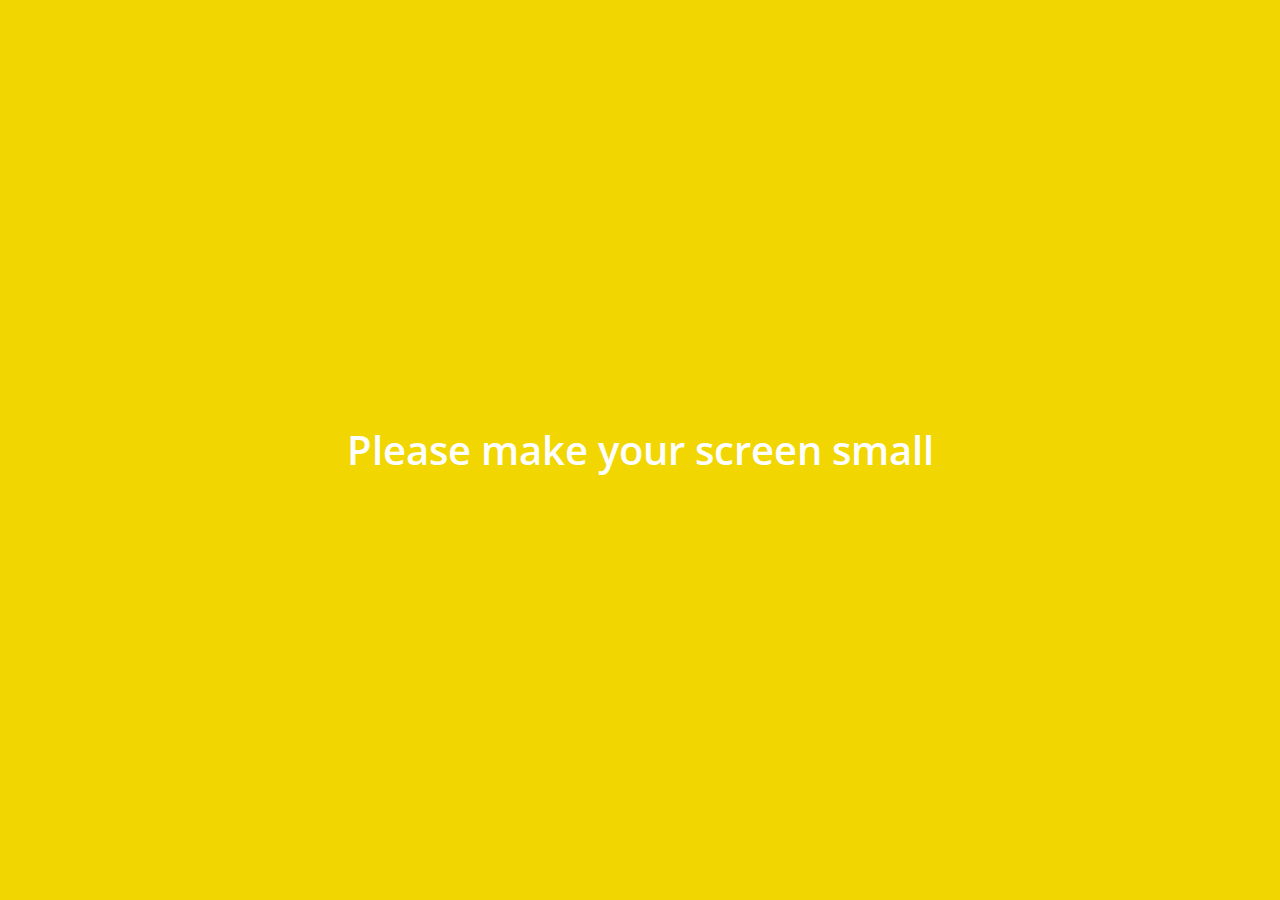
<file: settings.html>
<!DOCTYPE html>
<html lang="en">
  <head>
    <meta charset="UTF-8" />
    <meta name="viewport" content="width=device-width, initial-scale=1.0" />
    <title>Settings | Kakao Clone</title>
    <link
      rel="stylesheet"
      href="https://use.fontawesome.com/releases/v5.13.0/css/all.css"
      integrity="sha384-Bfad6CLCknfcloXFOyFnlgtENryhrpZCe29RTifKEixXQZ38WheV+i/6YWSzkz3V"
      crossorigin="anonymous"
    />
    <link rel="stylesheet" href="css/styles.css" />
  </head>
  <body>
    <div class="status-bar">
      <div class="status-bar__cloumn">
        <span class="status-bar__clock">13:53</span>
      </div>
      <div class="status-bar__cloumn">
        <i class="fas fa-clock"></i>
        <i class="fas fa-volume-mute"></i>
        <i class="fas fa-wifi"></i>
        <span class="status-bar__battery-level">100%</span>
        <i class="fas fa-battery-full"></i>
      </div>
    </div>

    <header class="header">
      <div class="header__header-column">
        <a href="more.html" class="header__back-btn">
          <i class="fas fa-arrow-left fa2x"></i>
        </a>
        <h1 class="header__title">Settings</h1>
      </div>

      <div class="header__header-column">
        <span class="heaer__icon">
          <i class="fas fa-search"></i>
        </span>
      </div>
    </header>

    <main class="settings">
      <section class="settings__section">
        <ul class="settings__list">
          <li class="settings__setting">
            <span class="settings__icon">
              <i class="fas fa-lock"></i>
            </span>
            <span class="settings__title">Privacy</span>
          </li>

          <li class="settings__setting">
            <span class="settings__icon">
              <i class="far fa-bell"></i>
            </span>
            <span class="settings__title">Notifications</span>
          </li>

          <li class="settings__setting">
            <span class="settings__icon">
              <i class="far fa-user"></i>
            </span>
            <span class="settings__title">Friends</span>
          </li>
        </ul>
      </section>
      <section class="settings__section">
        <ul class="settings__list">
          <li class="settings__setting">
            <span class="settings__icon">
              <i class="fas fa-lock"></i>
            </span>
            <span class="settings__title">Privacy</span>
          </li>

          <li class="settings__setting">
            <span class="settings__icon">
              <i class="far fa-bell"></i>
            </span>
            <span class="settings__title">Notifications</span>
          </li>

          <li class="settings__setting">
            <span class="settings__icon">
              <i class="far fa-user"></i>
            </span>
            <span class="settings__title">Friends</span>
          </li>
        </ul>
      </section>
    </main>
    <div class="bigScreen">
      <span class="bigScreen__text">Please make your screen small</span>
    </div>
  </body>
</html>
</file>
<file: css/styles.css>
@import url("https://fonts.googleapis.com/css2?family=Open+Sans:wght@300;400;600;700&display=swap");
@import "reset.css";
@import "status-bar.css";
@import "header.css";
@import "nav-bar.css";
@import "friend.css";
@import "friends.css";
@import "find.css";
@import "more.css";
@import "settings.css";
@import "chat.css";
@import "mobile.css";

* {
  box-sizing: border-box;
}

body {
  background-color: white;
  padding: 10px 20px;
  color: #161616;
  font-family: "Open Sans", -apple-system, BlinkMacSystemFont, "Segoe UI",
    Roboto, Oxygen, Ubuntu, Cantarell, "Open Sans", "Helvetica Neue", sans-serif;
}

a {
  color: inherit;
  text-decoration: none;
}

@keyframes fadeIn {
  from {
    opacity: 0;
    transform: translateY(40px);
  }
  to {
    opacity: 1;
    transform: none;
  }
}
main {
  animation: fadeIn 0.5s ease-in-out;
}
</file>
